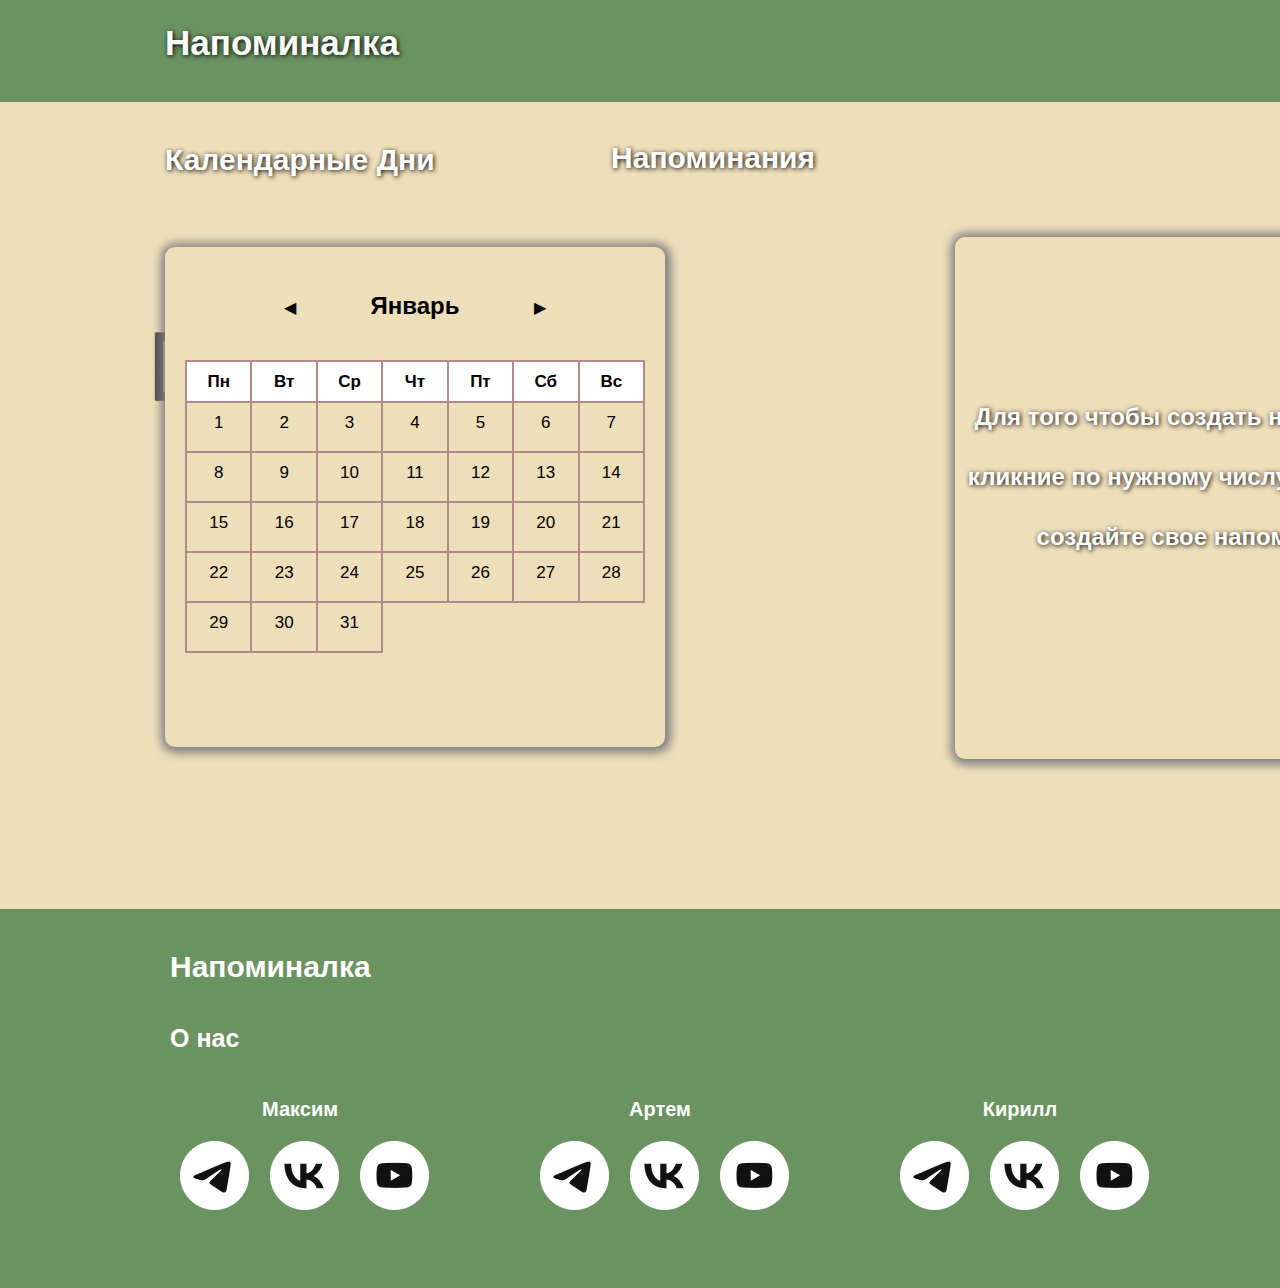
<file: index.html>
<!DOCTYPE html>
<html lang="en">
<head>
    <meta charset="UTF-8">
    <meta name="viewport" content="width=device-width, initial-scale=1.0">
    <link rel="stylesheet" href="styles.css">
    <title>Напоминалка</title>
</head>
<body>
    <!--голова-->
    <header>
        <div class="container">
            <h2>Напоминалка</h2>
        </div>
    </header>
    <!--конец головы-->

    <!--Основная секция-->
    <main>
        <span><h2>Календарные Дни</h2></span>
        <span><h2 class="h2">Напоминания</h2></span>
        <img src="/images/провод-Photoroom (1).png" alt="">
        <div class="hero">
            <div class="calendar">
                <div class="calendar-header">
                <button class="btn1" id="prevMonth">◀</button>
                <h2 id="monthName">Январь</h2>
                <button class="btn2" id="nextMonth">▶</button>
                </div>
            <table>
                <thead>
                    <tr>
                        <th>Пн</th>
                        <th>Вт</th>
                        <th>Ср</th>
                        <th>Чт</th>
                        <th>Пт</th>
                        <th>Сб</th>
                        <th>Вс</th>
                    </tr>
                </thead>
                <tbody id="calendarBody">
                    <!-- Дни будут добавлены с помощью JavaScript -->
                </tbody>
            </table>
            </div>
            <div class="container1">
                <h2 class="h">Для того чтобы создать напоминания, кликние по нужному числу календаря и создайте свое напоминание</h2>
            </div>
        </div>
    </main>
    <!--Конец основной секции-->

    <!--Подвал-->
    <footer>
        <h4>Напоминалка</h4>
        <span><p>О нас</p></span>
        <div class="ft">
            <div class="container3">
                <p>Максим</p>
                <ul>
                    <li><a href="https://t.me/collector100120"><img src="/images/Telegram_black 2.png" alt=""></a></li>
                    <li><a href="https://t.me/collector100120"><img src="/images/VK_black 2.png" alt=""></a></li>
                    <li><a href="https://t.me/collector100120"><img src="/images/YouTube.png" alt=""></a></li>
                </ul>
            </div>
            <div class="container3">
                <p>Артем</p>
                <ul>
                    <li><a href="https://t.me/collector100120"><img src="/images/Telegram_black 2.png" alt=""></a></li>
                    <li><a href="https://t.me/collector100120"><img src="/images/VK_black 2.png" alt=""></a></li>
                    <li><a href="https://t.me/collector100120"><img src="/images/YouTube.png" alt=""></a></li>
                </ul>
            </div>
            <div class="container3">
                <p>Кирилл</p>
                <ul>
                    <li><a href="https://t.me/collector100120"><img src="/images/Telegram_black 2.png" alt=""></a></li>
                    <li><a href="https://t.me/collector100120"><img src="/images/VK_black 2.png" alt=""></a></li>
                    <li><a href="https://t.me/collector100120"><img src="/images/YouTube.png" alt=""></a></li>
                </ul>
            </div>
        </div>
    </footer>

    <!--Модальное окно-->
    <div id="reminderModal" class="modal">
        <div class="modal-content">
            <span class="close">&times;</span>
            <h2>Добавить напоминание</h2>
                <input type="text" id="newReminderInput" placeholder="Введите новое напоминание">
                <button id="saveReminderButton">Сохранить</button>
        </div>
    </div>
    <script src="/js/cod.js"></script>
</body>
</html>
</file>
<file: styles.css>
@import url('./css/_normalize.css');
@import url('./css/_base.css');
@import url('./css/_media.css');


body{
    font-size: 16px;
    font-weight: 400;
    font-family: Arial, sans-serif;
    background: #EEDEBA;
}
img{
    max-width: 100%;
    height: auto;
    position: absolute;
}
a{
    text-decoration: none;
}
/* 1 секция*/
header{
    background: #6B9361;
    padding-top: 10px;
}
.container{
    margin-top: -16px;
    padding-bottom: 10px;
}
header h2{
    font-size: 35px;
    font-weight: 700;
    color: white;
    margin-left: 165px;
    text-shadow: 1px 1px 5px black;
}
/*2 секция*/
main{
    position: relative;
    padding-top: 1px;
    padding-bottom: 150px;
    background: #EEDEBA;
    z-index: 1;
}
main img{
    top: 200px;
    right: 620px;
    z-index: -1;
}
main span h2{
    transform: translate(165px,15px);
    font-size: 30px;
    color: rgb(255, 255, 255);
    font-weight: 700;
    text-shadow: 1px 1px 5px black;
}
.h2{
    display: flex;
    flex-direction: row-reverse;
    transform: translate(-465px,-47px);
}
main h3{
    margin-left: 179px;
    color: white;
    font-size: 40px;
    font-weight: 800;
}
.hero{
    display: grid;
    grid-template-columns: repeat(2,1fr);
    
}
.calendar {
    height: 500px;
    background: #EEDEBA;
    border-radius: 10px;
    box-shadow: 1px 1px 10px 5px gray;
    padding: 20px; 
    width: 500px;
    margin: 0px 0px 0px 165px;
}
.calendar button{
    width: 50px;
    background: #EEDEBA;
    border: 0;
    cursor: pointer;
}
.btn1{
    transform: translate(80px,-5px);
}
.btn2{
    transform: translate(-80px,-5px);
}
.calendar-header {
    display: flex;
    justify-content: space-between;
    align-items: center;
}

.calendar-header h2 {
    margin: 25px 0px 40px 0px;
}

table {
    width: 100%;
    border-collapse: collapse;
}

th, td {
    width: 14.28%; /* 100% / 7 days */
    padding: 10px;
    text-align: center;
    border: 2px solid rgb(177, 137, 137);
    font-size: 17px;
}

th {
    background: white;
}

td {
    height: 50px; /* Height for each day cell */
    vertical-align: top;
}
td:hover {
    background: #f0f0f0;
    cursor: pointer;
}
/* 3 секция */
.container1{
    margin-top: -10px;
    margin-left: 290px;
    width: 500px;
    height: 522px;
    overflow-y: auto;
    overflow-x: hidden;
    box-shadow: 1px 1px 10px 5px gray;
    border-radius: 10px;
    overflow-wrap: break-word;
}
.container1::-webkit-scrollbar{
    width: 10px;
    height: 10px;
}
.container1::-webkit-scrollbar-thumb{
    background: #6B9361;
    border-radius: 10px;
}
.container1 h2{
    display: flex;
    flex-wrap: wrap;
    padding: 50px 0px;
    margin-top: 100px;
    line-height: 250%;
    text-align: center;
    color: white;
    text-shadow: 1px 1px 5px black;
}
.ul{
    margin: 50px 0px 50px 0px;
}
.btn3{
    font-size: 20px;
    cursor: pointer;
    display: flex;
    flex-wrap: nowrap;
    background: #6B9361;
    border: none;
    border-radius: 10px;
    padding: 15px;
    color: white;
    margin-left: 30px;
}
.btn3:hover{
    transform: scale(1.1);
    transition: ease 500ms;
}
.li{
    list-style: none;
    width: 70%;
    height: auto;
    font-size: 22px;
    line-height: 130%;
    letter-spacing: 1px;
}
.li button{
    cursor: pointer;
    display: flex;
    flex-wrap: nowrap;
    justify-content: center;
    width: 100px;
    background: #6B9361;
    color: white;
    border: none;
    font-size: 17px;
    border-radius: 10px;
    padding: 10px;
    margin: -30px 0px 30px 350px;
}
li button:hover{
    transform: scale(1.1);
    transition: ease 500ms;
}
.p{
    font-size: 20px;
    margin: 30px 0px 30px 20px;
}
/* 4 секция */
footer{
    background: #6B9361;
    padding-top: 1px;
    padding-bottom: 60px;
    color: white;
}
footer h4{
    transform: translateX(170px);
    font-size: 30px;
    font-weight: 800;
}
footer span p{
    transform: translateX(170px);
    font-size: 25px;
    font-weight: 800;
}
.ft{
    display: grid;
    grid-template-columns: repeat(3,1fr);
    margin-left: 200px;
}
.container3{
    position: relative;
    text-align: center;
    width: 200px;
    height: 150px;
}
.container3 p{
    font-size: 20px;
    font-weight: 700;
}
.container3 ul{
    display: flex;
    justify-content: space-evenly;
    margin-left: -200px;
}
.container3 ul li{
    list-style: none;
}
.container3 ul li img{
    margin: 0px 50px;
}



/* Стили для модального окна */
.modal {
    display: none; /* Скрыто по умолчанию */
    position: fixed; /* Остается на месте */
    z-index: 1; /* На переднем плане */
    left: 0;
    top: 0;
    width: 100%; /* Полная ширина */
    height: 100%; /* Полная высота */
    overflow: auto; /* Включает прокрутку, если необходимо */
    background-color: rgb(0,0,0); /* Черный фон с прозрачностью */
    background-color: rgba(0,0,0,0.4); /* Черный фон с прозрачностью */
}

.modal-content {
    height: 200px;
    background-color: #6B9361;
    margin: 15% auto; /* 15% сверху и центрирование */
    padding: 20px;
    border: 1px solid #888;
    width: 40%; /* Ширина */
    border-radius: 20px;
}
.modal-content h2{
    display: block;
    width: 50%;
    color: white;
    margin-left: 200px;
    text-shadow: 1px 1px 5px black;
    font-size: 25px;
}
.modal-content input{
    margin-left: 150px;
    padding: 15px;
    border-radius: 10px;
    border: none;
    width: 250px;
}
.modal-content input:focus{
    outline: none;
}
.modal-content button{
    cursor: pointer;
    margin-left: 30px;
    padding: 15px;
    border-radius: 10px;
    background: #ECD4B3;
    color: #000000;
    border: none;
}
.modal-content button:hover{
    transform: scale(1.1);
    transition: ease 500ms;
}

.close {
    color: #aaa;
    float: right;
    font-size: 28px;
    font-weight: bold;
}

.close:hover,
.close:focus {
    color: black;
    text-decoration: none;
    cursor: pointer;
}
</file>
